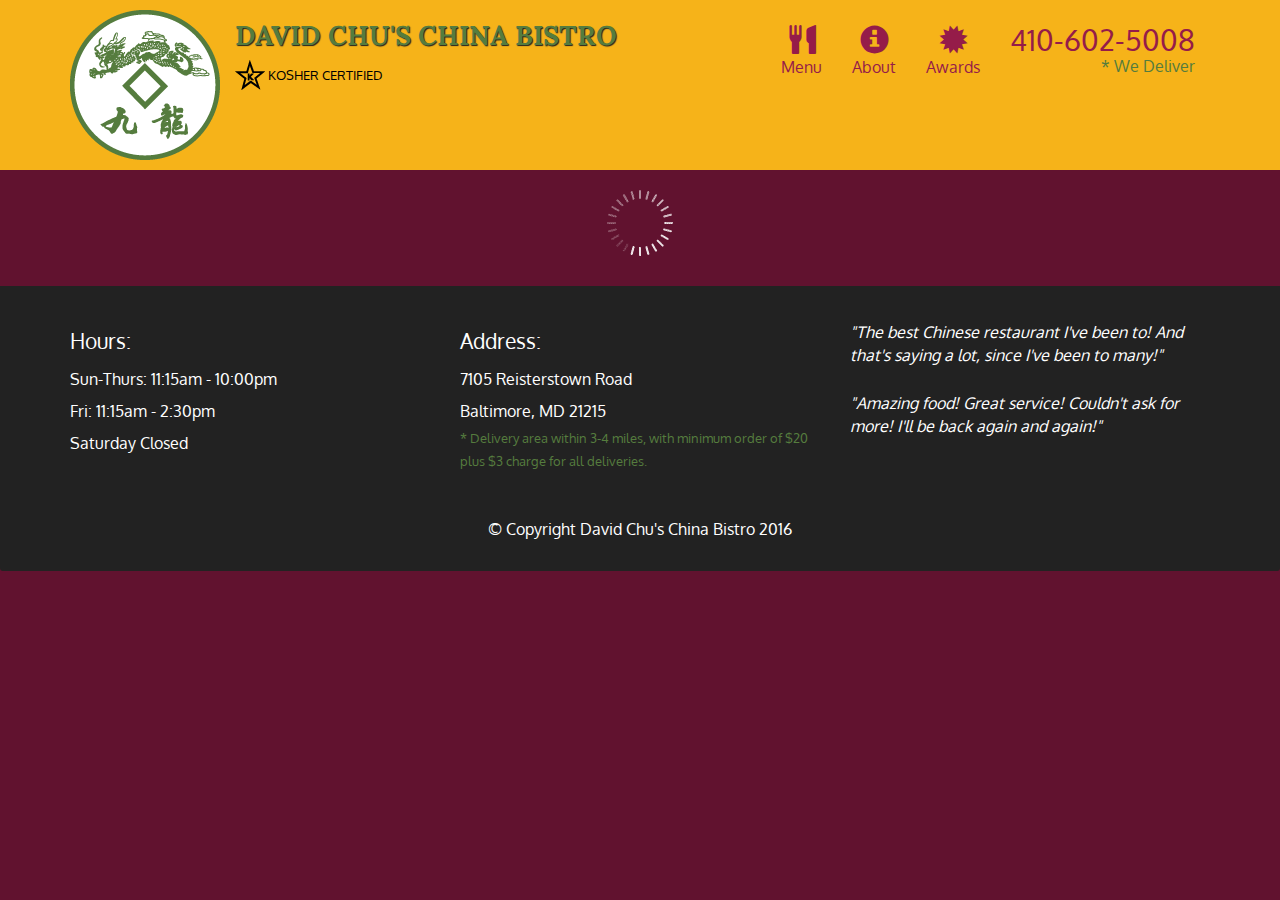
<file: assignment-m5/index.html>
<!doctype html>
<html lang="en">
  <head>
    <meta charset="utf-8">
    <meta http-equiv="X-UA-Compatible" content="IE=edge">
    <meta name="viewport" content="width=device-width, initial-scale=1">
    <title>David Chu's China Bistro</title>
    <link rel="stylesheet" href="css/bootstrap.min.css">
    <link rel="stylesheet" href="css/styles.css">
    <link href='https://fonts.googleapis.com/css?family=Oxygen:400,300,700' rel='stylesheet' type='text/css'>
    <link href='https://fonts.googleapis.com/css?family=Lora' rel='stylesheet' type='text/css'>
  </head>
<body>
  <header>
    <nav id="header-nav" class="navbar navbar-default">
      <div class="container">
        <div class="navbar-header">
          <a href="index.html" class="pull-left visible-md visible-lg">
            <div id="logo-img" alt="Logo image"></div>
          </a>

          <div class="navbar-brand">
            <a href="index.html"><h1>David Chu's China Bistro</h1></a>
            <p>
              <img src="images/star-k-logo.png" alt="Kosher certification">
              <span>Kosher Certified</span>
            </p>
          </div>

          <button id="navbarToggle" type="button" class="navbar-toggle collapsed" data-toggle="collapse" data-target="#collapsable-nav" aria-expanded="false">
            <span class="sr-only">Toggle navigation</span>
            <span class="icon-bar"></span>
            <span class="icon-bar"></span>
            <span class="icon-bar"></span>
          </button>
        </div>
        
        <div id="collapsable-nav" class="collapse navbar-collapse">
           <ul id="nav-list" class="nav navbar-nav navbar-right">
            <li id="navHomeButton" class="visible-xs active">
              <a href="index.html">
                <span class="glyphicon glyphicon-home"></span> Home</a>
            </li>
            <li id="navMenuButton">
              <a href="#" onclick="$dc.loadMenuCategories();">
                <span class="glyphicon glyphicon-cutlery"></span><br class="hidden-xs"> Menu</a>
            </li>
            <li>
              <a href="#">
                <span class="glyphicon glyphicon-info-sign"></span><br class="hidden-xs"> About</a>
            </li>
            <li>
              <a href="#">
                <span class="glyphicon glyphicon-certificate"></span><br class="hidden-xs"> Awards</a>
            </li>
            <li id="phone" class="hidden-xs">
              <a href="tel:410-602-5008">
                <span>410-602-5008</span></a><div>* We Deliver</div>
            </li>
          </ul><!-- #nav-list -->
        </div><!-- .collapse .navbar-collapse -->
      </div><!-- .container -->
    </nav><!-- #header-nav -->
  </header>

  <div id="call-btn" class="visible-xs">
    <a class="btn" href="tel:410-602-5008">
    <span class="glyphicon glyphicon-earphone"></span>
    410-602-5008
    </a>
  </div>
  <div id="xs-deliver" class="text-center visible-xs">* We Deliver</div>

  <div id="main-content" class="container"></div>

  <footer class="panel-footer">
    <div class="container">
      <div class="row">
        <section id="hours" class="col-sm-4">
          <span>Hours:</span><br>
          Sun-Thurs: 11:15am - 10:00pm<br>
          Fri: 11:15am - 2:30pm<br>
          Saturday Closed
          <hr class="visible-xs">
        </section>
        <section id="address" class="col-sm-4">
          <span>Address:</span><br>
          7105 Reisterstown Road<br>
          Baltimore, MD 21215
          <p>* Delivery area within 3-4 miles, with minimum order of $20 plus $3 charge for all deliveries.</p>
          <hr class="visible-xs">
        </section>
        <section id="testimonials" class="col-sm-4">
          <p>"The best Chinese restaurant I've been to! And that's saying a lot, since I've been to many!"</p>
          <p>"Amazing food! Great service! Couldn't ask for more! I'll be back again and again!"</p>
        </section>
      </div>
      <div class="text-center">&copy; Copyright David Chu's China Bistro 2016</div>
    </div>
  </footer>

  <!-- jQuery (Bootstrap JS plugins depend on it) -->
  <script src="js/jquery-2.1.4.min.js"></script>
  <script src="js/bootstrap.min.js"></script>
  <script src="js/ajax-utils.js"></script>
  <script src="js/script.js"></script>
</body>
</html>
</file>
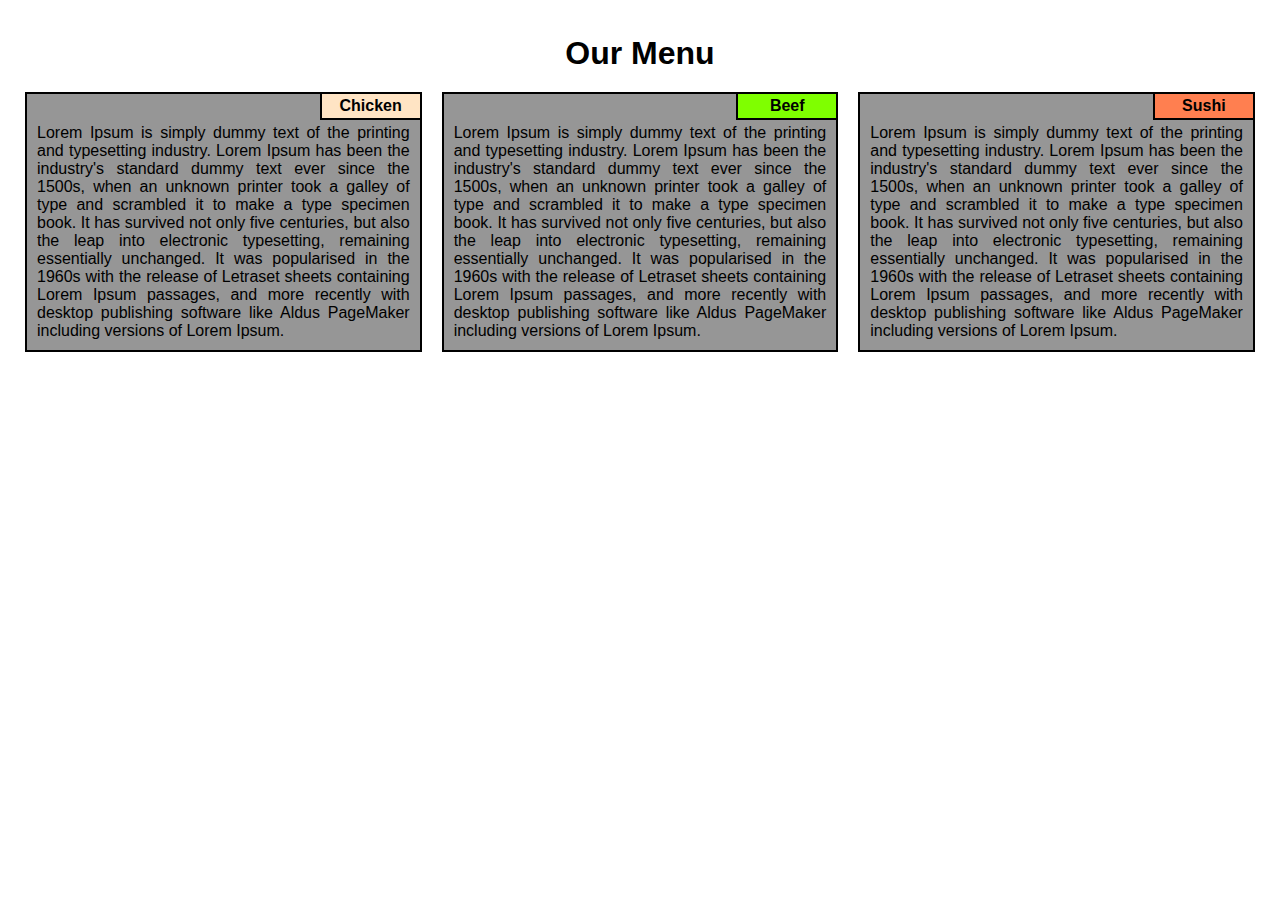
<file: module2-solution/index.html>
<!DOCTYPE html>
<html lang="en">
<head>
	<meta charset="UTF-8">
	<title>Module 2 Assignment</title>
	<link rel="stylesheet" type="text/css" href="css/stylesheet.css">

</head>
<body>
    <h1>Our Menu</h1>
    <main>
        <section>
            <div>
            <h4 class="title" id="chicken">Chicken</h4>
            <p>
                Lorem Ipsum is simply dummy text of the printing and 
                typesetting industry. Lorem Ipsum has been the industry's 
                standard dummy text ever since the 1500s, when an unknown 
                printer took a galley of type and scrambled it to make a 
                type specimen book. It has survived not only five centuries, 
                but also the leap into electronic typesetting, remaining 
                essentially unchanged. It was popularised in the 1960s with 
                the release of Letraset sheets containing Lorem Ipsum passages, 
                and more recently with desktop publishing software like Aldus 
                PageMaker including versions of Lorem Ipsum.
            </p>
        </div>
        </section>

        <section>
            <div>
            <h4 class="title" id="beef">Beef</h4>
            <p>
                Lorem Ipsum is simply dummy text of the printing and 
                typesetting industry. Lorem Ipsum has been the industry's 
                standard dummy text ever since the 1500s, when an unknown 
                printer took a galley of type and scrambled it to make a 
                type specimen book. It has survived not only five centuries, 
                but also the leap into electronic typesetting, remaining 
                essentially unchanged. It was popularised in the 1960s with 
                the release of Letraset sheets containing Lorem Ipsum passages, 
                and more recently with desktop publishing software like Aldus 
                PageMaker including versions of Lorem Ipsum.
            </p>
        </div>
        </section>

        <section id="su">
            <div>
            <h4 class="title" id="sushi">Sushi</h4>
            <p>
                Lorem Ipsum is simply dummy text of the printing and 
                typesetting industry. Lorem Ipsum has been the industry's 
                standard dummy text ever since the 1500s, when an unknown 
                printer took a galley of type and scrambled it to make a 
                type specimen book. It has survived not only five centuries, 
                but also the leap into electronic typesetting, remaining 
                essentially unchanged. It was popularised in the 1960s with 
                the release of Letraset sheets containing Lorem Ipsum passages, 
                and more recently with desktop publishing software like Aldus 
                PageMaker including versions of Lorem Ipsum.
            </p>
        </div>
        </section>
    </main>
</body>
</file>
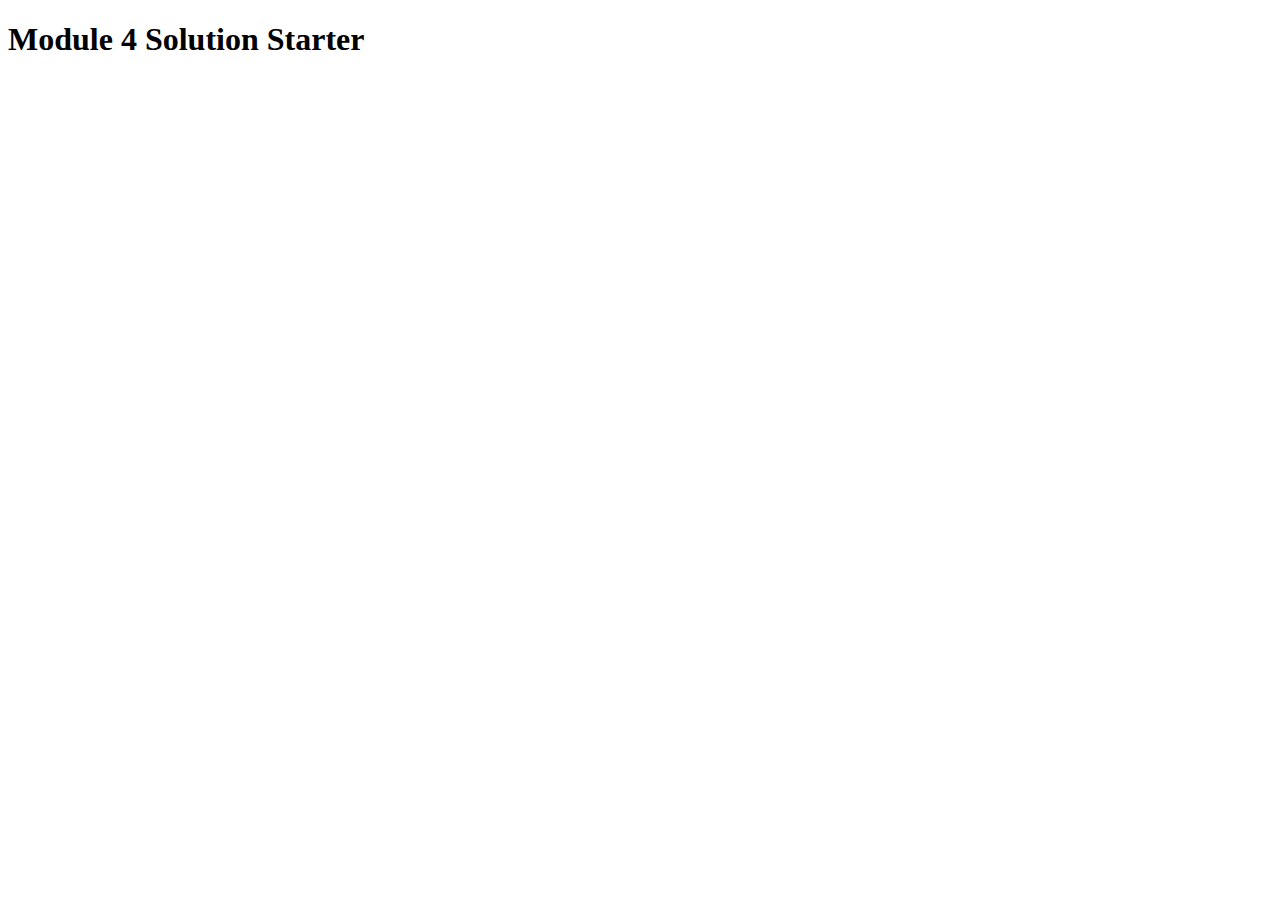
<file: solution-m4/index.html>
<!DOCTYPE html>
<html>
<head>
  <meta charset="utf-8">
  <title>Module 4 Solution Starter</title>
  <script src="js/SpeakHello.js"></script>
  <script src="js/SpeakGoodBye.js"></script>
  <script src="js/script.js"></script>
</head>
<body>
  <h1>Module 4 Solution Starter</h1>
</body>
</html>
</file>
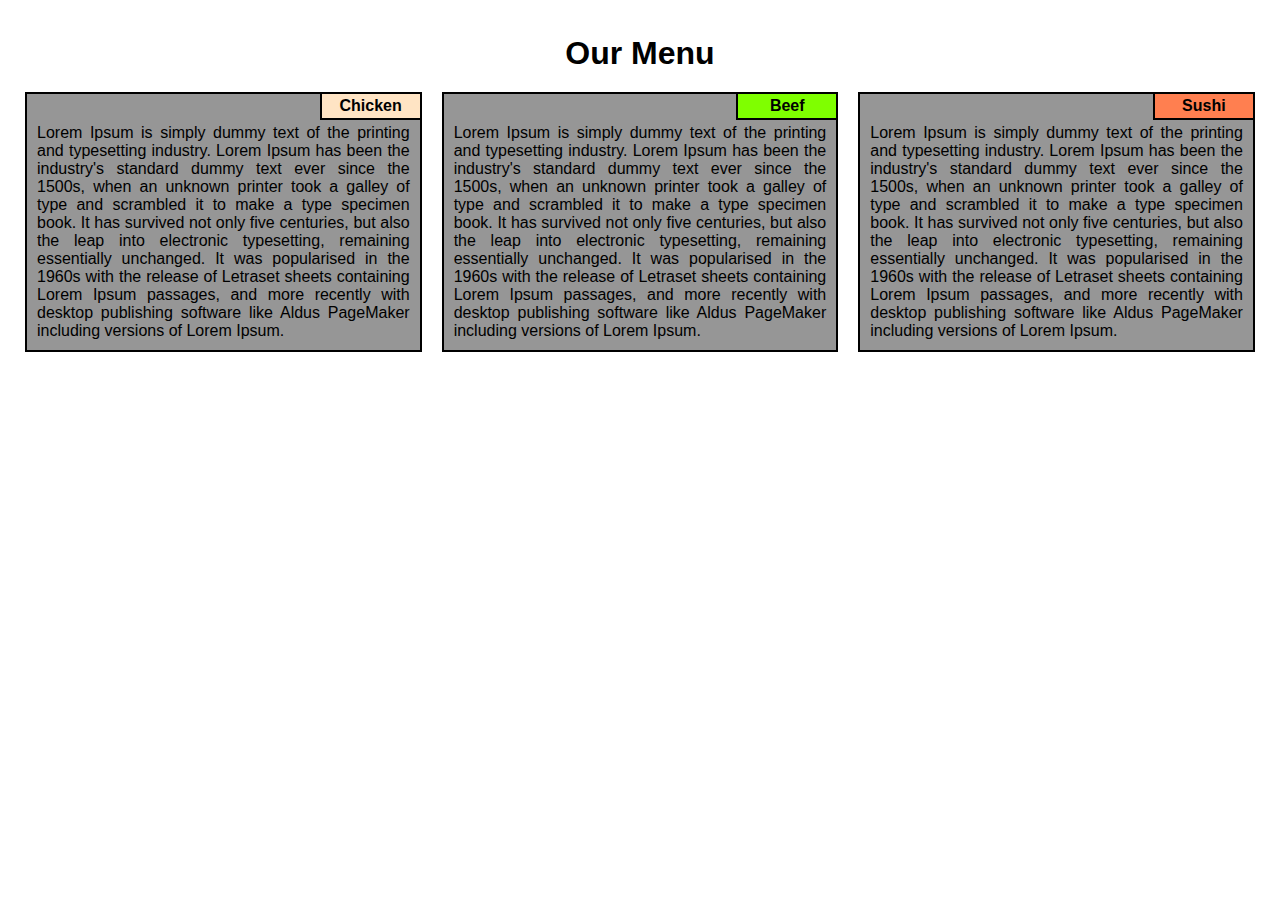
<file: module2-solution/mod2_solution.html>
<!DOCTYPE html>
<html lang="en">
<head>
	<meta charset="UTF-8">
	<title>Module 2 Assignment</title>
	<link rel="stylesheet" type="text/css" href="css/stylesheet.css">
</head>
<body>
    <h1>Our Menu</h1>
    <main>
        <section>
            <div>
            <h4 class="title" id="chicken">Chicken</h4>
            <p>
                Lorem Ipsum is simply dummy text of the printing and 
                typesetting industry. Lorem Ipsum has been the industry's 
                standard dummy text ever since the 1500s, when an unknown 
                printer took a galley of type and scrambled it to make a 
                type specimen book. It has survived not only five centuries, 
                but also the leap into electronic typesetting, remaining 
                essentially unchanged. It was popularised in the 1960s with 
                the release of Letraset sheets containing Lorem Ipsum passages, 
                and more recently with desktop publishing software like Aldus 
                PageMaker including versions of Lorem Ipsum.
            </p>
        </div>
        </section>

        <section>
            <div>
            <h4 class="title" id="beef">Beef</h4>
            <p>
                Lorem Ipsum is simply dummy text of the printing and 
                typesetting industry. Lorem Ipsum has been the industry's 
                standard dummy text ever since the 1500s, when an unknown 
                printer took a galley of type and scrambled it to make a 
                type specimen book. It has survived not only five centuries, 
                but also the leap into electronic typesetting, remaining 
                essentially unchanged. It was popularised in the 1960s with 
                the release of Letraset sheets containing Lorem Ipsum passages, 
                and more recently with desktop publishing software like Aldus 
                PageMaker including versions of Lorem Ipsum.
            </p>
        </div>
        </section>

        <section id="su">
            <div>
            <h4 class="title" id="sushi">Sushi</h4>
            <p>
                Lorem Ipsum is simply dummy text of the printing and 
                typesetting industry. Lorem Ipsum has been the industry's 
                standard dummy text ever since the 1500s, when an unknown 
                printer took a galley of type and scrambled it to make a 
                type specimen book. It has survived not only five centuries, 
                but also the leap into electronic typesetting, remaining 
                essentially unchanged. It was popularised in the 1960s with 
                the release of Letraset sheets containing Lorem Ipsum passages, 
                and more recently with desktop publishing software like Aldus 
                PageMaker including versions of Lorem Ipsum.
            </p>
        </div>
        </section>
    </main>
</body>
</file>
<file: assignment-m5/css/styles.css>
body {
  font-size: 16px;
  color: #fff;
  background-color: #61122f;
  font-family: 'Oxygen', sans-serif;
}

/** HEADER **/
#header-nav {
  background-color: #f6b319;
  border-radius: 0;
  border: 0;
}

#logo-img {
  background: url('../images/restaurant-logo_large.png') no-repeat;
  width: 150px;
  height: 150px;
  margin: 10px 15px 10px 0;
}

.navbar-brand {
  padding-top: 25px;
}
.navbar-brand h1 { /* Restaurant name */
  font-family: 'Lora', serif;
  color: #557c3e;
  font-size: 1.5em;
  text-transform: uppercase;
  font-weight: bold;
  text-shadow: 1px 1px 1px #222;
  margin-top: 0;
  margin-bottom: 0;
  line-height: .75;
}
.navbar-brand a:hover, .navbar-brand a:focus {
  text-decoration: none;
}
.navbar-brand p { /* Kosher cert */
  color: #000;
  text-transform: uppercase;
  font-size: .7em;
  margin-top: 15px;
}
.navbar-brand p span { /* Star-K */
  vertical-align: middle;
}

#nav-list {
  margin-top: 10px;
}
#nav-list a {
  color: #951C49;
  text-align: center;
}
#nav-list a:hover {
  background: #E7E7E7;
}
#nav-list a span {
  font-size: 1.8em;
}

#phone {
  margin-top: 5px;
}
#phone a { /* Phone number */
  text-align: right;
  padding-bottom: 0;
}
#phone div { /* We Deliver */
  color: #557c3e;
  text-align: right;
  padding-right: 15px;
}

.navbar-header button.navbar-toggle, .navbar-header .icon-bar {
  border: 1px solid #61122f;
}
.navbar-header button.navbar-toggle {
  clear: both;
  margin-top: -30px;
}
/* END HEADER */

/* FOOTER */
.panel-footer {
  margin-top: 30px;
  padding-top: 35px;
  padding-bottom: 30px;
  background-color: #222;
  border-top: 0;
}
.panel-footer div.row {
  margin-bottom: 35px;
}
#hours, #address {
  line-height: 2;
}
#hours > span, #address > span {
  font-size: 1.3em;
}
#address p {
  color: #557c3e;
  font-size: .8em;
  line-height: 1.8;
}
#testimonials {
  font-style: italic;
}
#testimonials p:nth-child(2) {
  margin-top: 25px;
}
/* END FOOTER */



/* HOME PAGE */
.container .jumbotron {
  box-shadow: 0 0 50px #3F0C1F;
  border: 2px solid #3F0C1F;
}

#menu-tile, #specials-tile, #map-tile {
  height: 250px;
  width: 100%;
  margin-bottom: 15px;
  position: relative;
  border: 2px solid #3F0C1F;
  overflow: hidden;
}
#menu-tile:hover, #specials-tile:hover, #map-tile:hover {
  box-shadow: 0 1px 5px 1px #cccccc;
}
#menu-tile {
  background: url('../images/menu-tile.jpg') no-repeat;
  background-position: center;
}
#specials-tile {
  background: url('../images/specials-tile.jpg') no-repeat;
  background-position: center;
}
#menu-tile span, #specials-tile span, #map-tile span {
  position: absolute;
  bottom: 0;
  right: 0;
  width: 100%;
  text-align: center;
  font-size: 1.6em;
  text-transform: uppercase;
  background-color: #000;
  color: #fff;
  opacity: .8;
}
/* END HOME PAGE */

/* MENU CATEGORIES PAGE */
.category-tile { 
  position: relative;
  border: 2px solid #3F0C1F;
  overflow: hidden;
  width: 200px;
  height: 200px;
  margin: 0 auto 15px;
}
.category-tile span {
  position: absolute;
  bottom: 0;
  right: 0;
  width: 100%;
  text-align: center;
  font-size: 1.2em;
  text-transform: uppercase;
  background-color: #000;
  color: #fff;
  opacity: .8;
}
.category-tile:hover {
  box-shadow: 0 1px 5px 1px #cccccc;
}

#menu-categories-title + div {
  margin-bottom: 50px;
}
/* END MENU CATEGORIES PAGE */

/* SINGLE CATEGORY PAGE */
.menu-item-tile {
  margin-bottom: 25px;
}
.menu-item-tile hr {
  width: 80%;
}
.menu-item-tile .menu-item-price {
  font-size: 1.1em;
  text-align: right;
  margin-top: -15px;
  margin-right: -15px;
}
.menu-item-tile .menu-item-price span {
  font-size: .6em;
}
.menu-item-photo {
  position: relative;
  border: 2px solid #3F0C1F; 
  overflow: hidden;
  padding: 0;
  margin-right: -15px;
  margin-left: auto;
  margin-bottom: 20px;
  max-width: 250px;
}
.menu-item-photo div {
  position: absolute;
  bottom: 0;
  right: 0;
  width: 80px;
  background-color: #557c3e;
  text-align: center;
}
.menu-item-description {
  padding-right: 30px;
}
h3.menu-item-title {
  margin: 0 0 10px;
}
.menu-item-details {
  font-size: .9em;
  font-style: italic;
}
/* END SINGLE CATEGORY PAGE */


/********** Large devices only **********/
@media (min-width: 1200px) {
  .container .jumbotron {
    background: url('../images/jumbotron_1200.jpg') no-repeat;
    height: 675px;
  }
}

/********** Medium devices only **********/
@media (min-width: 992px) and (max-width: 1199px) {
  /* Header */
  #logo-img {
    background: url('../images/restaurant-logo_medium.png') no-repeat;
    width: 100px;
    height: 100px;
    margin: 5px 5px 5px 0;
  }
  /* End Header */

  /* Home Page */
  .container .jumbotron {
    background: url('../images/jumbotron_992.jpg') no-repeat;
    height: 558px;
  }
  /* End Home Page */
}

/********** Small devices only **********/
@media (min-width: 768px) and (max-width: 991px) {
  /* Home Page */
  .container .jumbotron {
    background: url('../images/jumbotron_768.jpg') no-repeat;
    height: 432px;
  }
  /* End Home Page */
}

/********** Extra small devices only **********/
@media (max-width: 767px) {
  /* Header */
  .navbar-brand {
    padding-top: 10px;
    height: 80px;
  }
  .navbar-brand h1 { /* Restaurant name */
    padding-top: 10px;
    font-size: 5vw; /* 1vw = 1% of viewport width */
  }
  .navbar-brand p { /* Kosher cert */
    font-size: .6em;
    margin-top: 12px;
  }
  .navbar-brand p img { /* Star-K */
    height: 20px;
  }

  #collapsable-nav a { /* Collapsed nav menu text */
    font-size: 1.2em;
  }
  #collapsable-nav a span { /* Collapsed nav menu glyph */
    font-size: 1em;
    margin-right: 5px;
  }

  #call-btn > a {
    font-size: 1.5em;
    display: block;
    margin: 0 20px;
    padding: 10px;
    border: 2px solid #fff;
    background-color: #f6b319;
    color: #951c49;
  }
  #xs-deliver {
    margin-top: 5px;
    font-size: .7em;
    letter-spacing: .1em;
    text-transform: uppercase;
  }
  /* End Header */

  /* Footer */
  .panel-footer section {
    margin-bottom: 30px;
    text-align: center;
  }
  .panel-footer section:nth-child(3) {
    margin-bottom: 0; /* margin already exists on the whole row */
  }
  .panel-footer section hr {
    width: 50%;
  }
  /* End Footer */

  /* Home Page */
  .container .jumbotron {
    margin-top: 30px;
    padding: 0;
  }
  #menu-tile, #specials-tile {
    width: 360px;
    margin: 0 auto 15px;
  }

  .menu-item-photo {
    margin-right: auto;
  }
  .menu-item-tile .menu-item-price {
    text-align: center;
  }
  .menu-item-description {
    text-align: center;;
  }
}


/********** Super extra small devices Only :-) (e.g., iPhone 4) **********/
@media (max-width: 479px) {
  /* Header */
  .navbar-brand h1 { /* Restaurant name */
    padding-top: 5px;
    font-size: 6vw;
  }
  /* End Header */
  
  /* Home page */
  #menu-tile, #specials-tile {
    width: 280px;
    margin: 0 auto 15px;
  }

  .col-xxs-12 {
    position: relative;
    min-height: 1px;
    padding-right: 15px;
    padding-left: 15px;
    float: left;
    width: 100%;
  }
}
</file>
<file: module2-solution/css/stylesheet.css>
* {
    margin: 0;
    padding: 0;
    box-sizing: border-box;
    margin-block-start: 0;
    margin-block-end: 0;
    margin-inline-start: 0;
    margin-inline-end: 0;
}

body{
    margin: 15px;
    font-family: "Neue Haas Unica", sans-serif;
}

h1{
    clear: both;
    padding: 20px 0;
    text-align: center;
    margin-left: auto;
    margin-right: auto;
}

div{
    margin-bottom: 20px;
    border: 2px solid rgb(0, 0, 0);
    background-color: rgb(150, 150, 150);
    position: relative;
}

h4{
    width: 100px;
    padding: 3px;
    text-align: center;
    border-left: 2px solid rgb(0, 0, 0);
    border-bottom: 2px solid rgb(0, 0, 0);
    position: absolute;
    top: 0;
    right: 0;
}

#chicken{
    background-color: bisque;
}
#beef{
    background-color: chartreuse;
}
#sushi{
    background-color: coral;
}

p{
    padding: 10px 10px 30px 10px;
    text-align: justify;
    position: relative;
    top: 20px;
}




@media (min-width: 768px) and (max-width: 991px){

    section{
        width: 50%;
        float: left;
        padding: 0 10px;

    }

    #su{
        width:100%;
    }



}

@media (min-width: 992px){

    section{
        width: 33.33%;
        float: left;
        padding: 0 10px;
}
</file>
